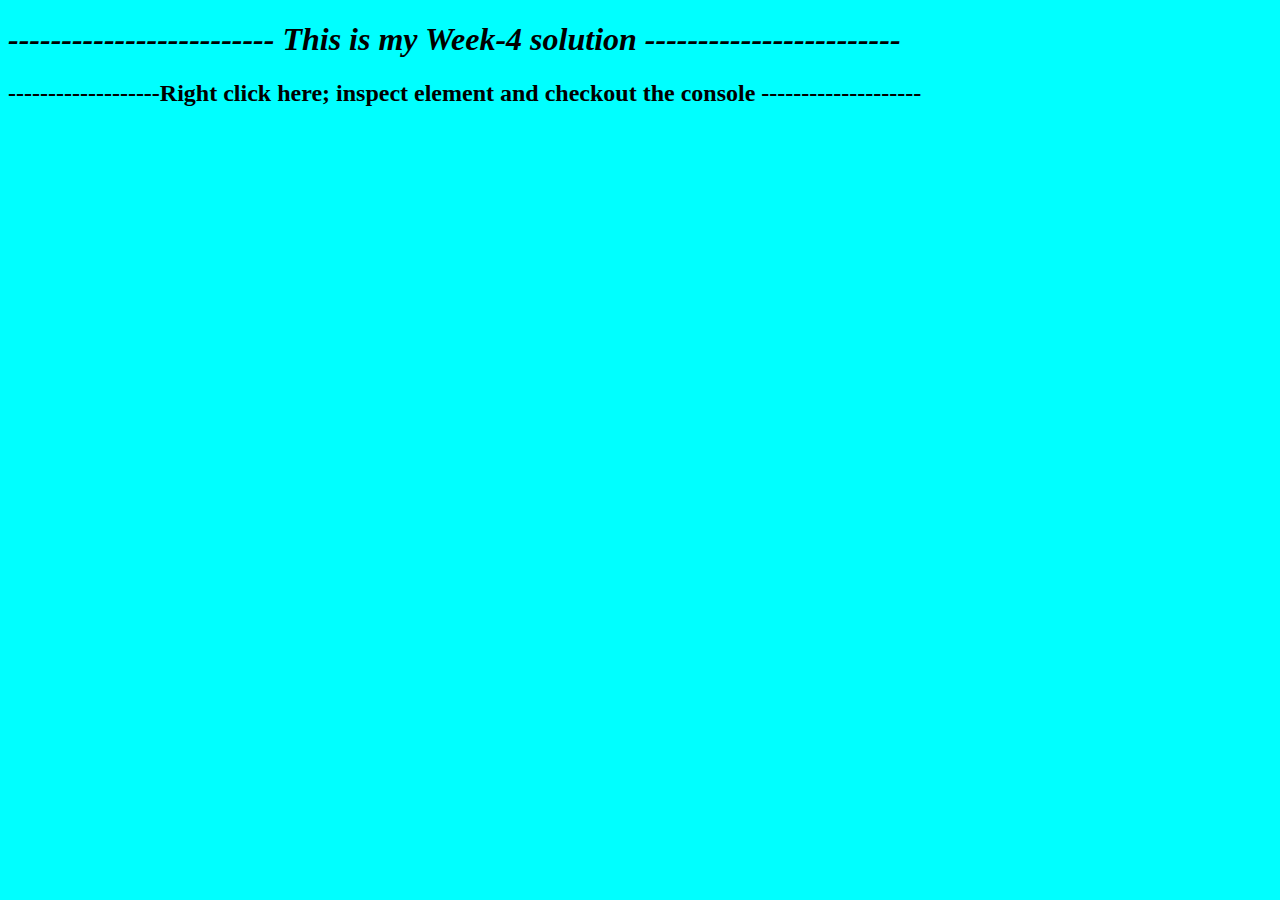
<file: Week 4/index.html>
<!DOCTYPE html>
<html>
<head>
  <meta charset="utf-8">
  <title>Module 4 Solution</title>
  <script src="SpeakHello.js"></script>
  <script src="SpeakGoodBye.js"></script>
  <script src="script.js"></script>
  <style>
  	h1{
  		font-style: italic;
  	}
  	h2{
  		font-family: fantasy;
  	}
    body {background-color: cyan;}
    h1,h2   {color: black;}
    
  </style>
</head>
<body background-color = "black">
  <h1>------------------------- This is my Week-4 solution ------------------------</h1>
  <h2>-------------------Right click here; inspect element and checkout the console --------------------</h2>
    
</body>
</html>
</file>
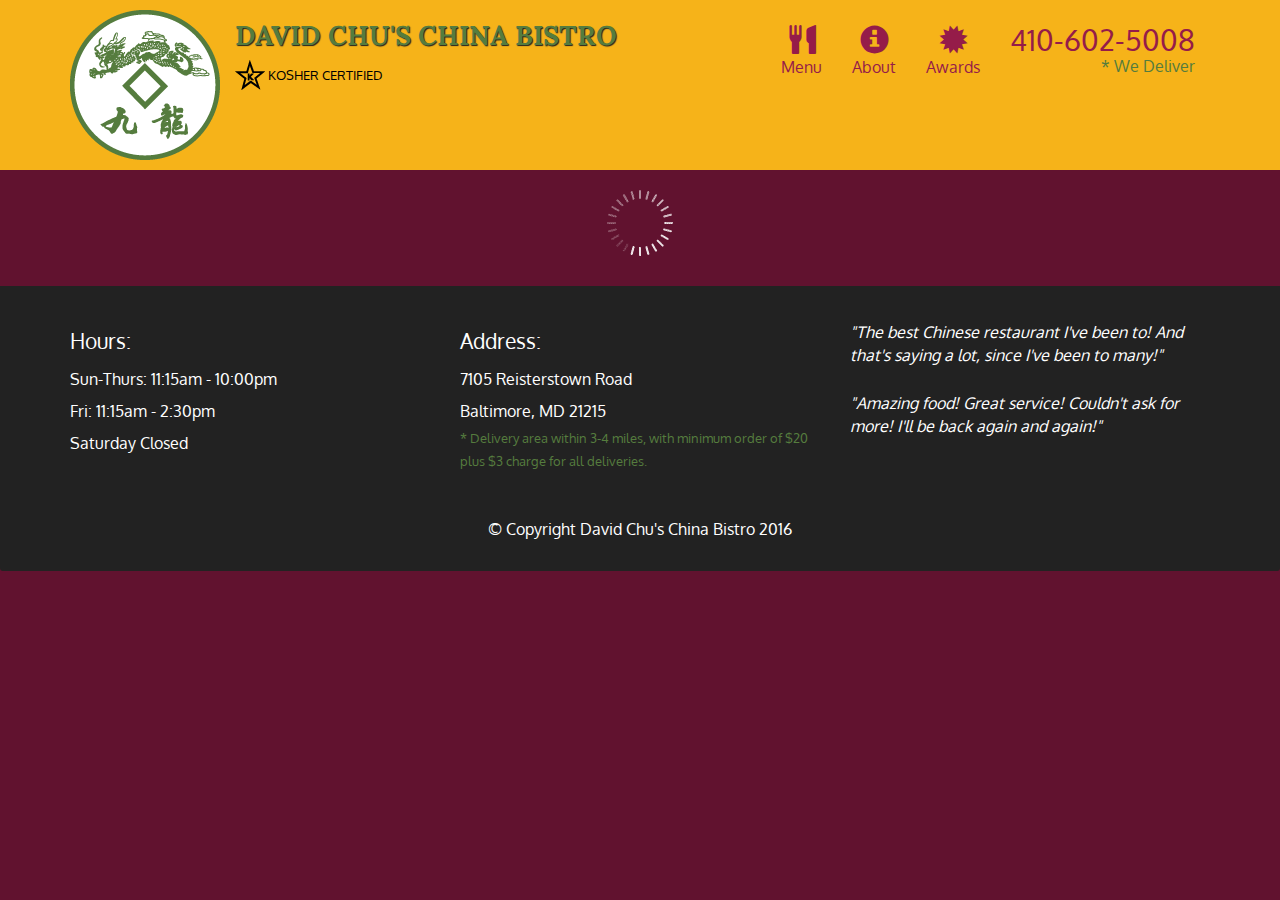
<file: Week 5/index.html>
<!doctype html>
<html lang="en">
  <head>
    <meta charset="utf-8">
    <meta http-equiv="X-UA-Compatible" content="IE=edge">
    <meta name="viewport" content="width=device-width, initial-scale=1">
    <title>David Chu's China Bistro</title>
    <link rel="stylesheet" href="css/bootstrap.min.css">
    <link rel="stylesheet" href="css/styles.css">
    <link href='https://fonts.googleapis.com/css?family=Oxygen:400,300,700' rel='stylesheet' type='text/css'>
    <link href='https://fonts.googleapis.com/css?family=Lora' rel='stylesheet' type='text/css'>
  </head>
<body>
  <header>
    <nav id="header-nav" class="navbar navbar-default">
      <div class="container">
        <div class="navbar-header">
          <a href="index.html" class="pull-left visible-md visible-lg">
            <div id="logo-img" alt="Logo image"></div>
          </a>

          <div class="navbar-brand">
            <a href="index.html"><h1>David Chu's China Bistro</h1></a>
            <p>
              <img src="images/star-k-logo.png" alt="Kosher certification">
              <span>Kosher Certified</span>
            </p>
          </div>

          <button id="navbarToggle" type="button" class="navbar-toggle collapsed" data-toggle="collapse" data-target="#collapsable-nav" aria-expanded="false">
            <span class="sr-only">Toggle navigation</span>
            <span class="icon-bar"></span>
            <span class="icon-bar"></span>
            <span class="icon-bar"></span>
          </button>
        </div>
        
        <div id="collapsable-nav" class="collapse navbar-collapse">
           <ul id="nav-list" class="nav navbar-nav navbar-right">
            <li id="navHomeButton" class="visible-xs active">
              <a href="index.html">
                <span class="glyphicon glyphicon-home"></span> Home</a>
            </li>
            <li id="navMenuButton">
              <a href="#" onclick="$dc.loadMenuCategories();">
                <span class="glyphicon glyphicon-cutlery"></span><br class="hidden-xs"> Menu</a>
            </li>
            <li>
              <a href="#">
                <span class="glyphicon glyphicon-info-sign"></span><br class="hidden-xs"> About</a>
            </li>
            <li>
              <a href="#">
                <span class="glyphicon glyphicon-certificate"></span><br class="hidden-xs"> Awards</a>
            </li>
            <li id="phone" class="hidden-xs">
              <a href="tel:410-602-5008">
                <span>410-602-5008</span></a><div>* We Deliver</div>
            </li>
          </ul><!-- #nav-list -->
        </div><!-- .collapse .navbar-collapse -->
      </div><!-- .container -->
    </nav><!-- #header-nav -->
  </header>

  <div id="call-btn" class="visible-xs">
    <a class="btn" href="tel:410-602-5008">
    <span class="glyphicon glyphicon-earphone"></span>
    410-602-5008
    </a>
  </div>
  <div id="xs-deliver" class="text-center visible-xs">* We Deliver</div>

  <div id="main-content" class="container"></div>

  <footer class="panel-footer">
    <div class="container">
      <div class="row">
        <section id="hours" class="col-sm-4">
          <span>Hours:</span><br>
          Sun-Thurs: 11:15am - 10:00pm<br>
          Fri: 11:15am - 2:30pm<br>
          Saturday Closed
          <hr class="visible-xs">
        </section>
        <section id="address" class="col-sm-4">
          <span>Address:</span><br>
          7105 Reisterstown Road<br>
          Baltimore, MD 21215
          <p>* Delivery area within 3-4 miles, with minimum order of $20 plus $3 charge for all deliveries.</p>
          <hr class="visible-xs">
        </section>
        <section id="testimonials" class="col-sm-4">
          <p>"The best Chinese restaurant I've been to! And that's saying a lot, since I've been to many!"</p>
          <p>"Amazing food! Great service! Couldn't ask for more! I'll be back again and again!"</p>
        </section>
      </div>
      <div class="text-center">&copy; Copyright David Chu's China Bistro 2016</div>
    </div>
  </footer>

  <!-- jQuery (Bootstrap JS plugins depend on it) -->
  <script src="js/jquery-2.1.4.min.js"></script>
  <script src="js/bootstrap.min.js"></script>
  <script src="js/ajax-utils.js"></script>
  <script src="js/script.js"></script>
</body>
</html>
</file>
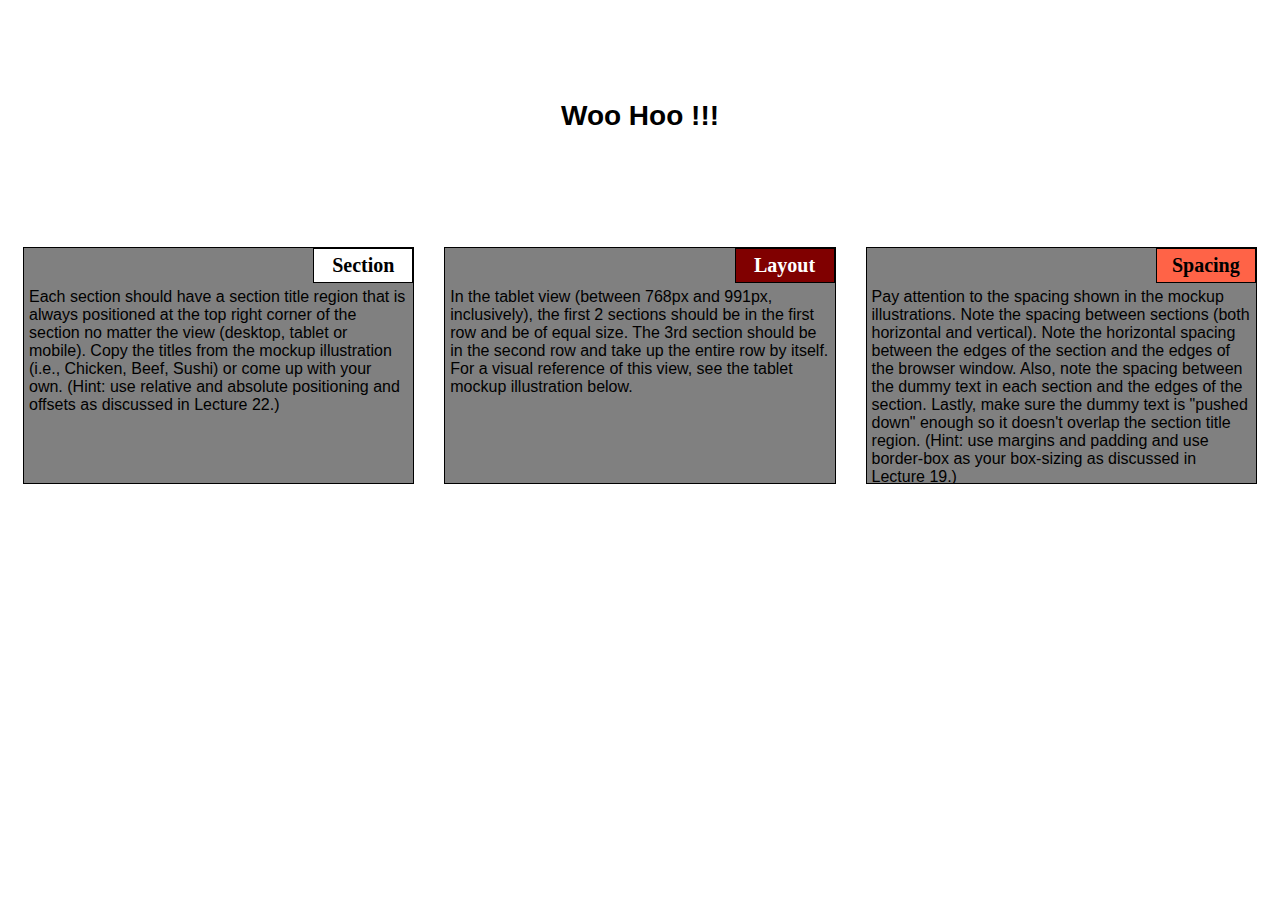
<file: Week 2/Module-2.html>
<!DOCTYPE html>
<html>
<head>
<meta charset="utf-8">
<title>module2-solution</title>
</head>
<style type="text/css">
	* {
		box-sizing: border-box;
	}
	body {
		background-color: white;
	}
	h1 {
		margin: 100px;
		text-align: center;
		font-family: Helvetica;
		font-weight: bold;
		font-size: 175%;
	}
	section {
		position: relative;
		padding: 15px;
		width: 100%;
	}
	p {
		position: relative;
		clear: right;
	}
	div {
		position: relative;
		background-color: gray;
		border: 1px solid black;
		width: 100%;
		margin-left: auto;
		margin-right: auto;
		margin-bottom: auto;
	}
	.sub1 {
		float: right;
		width: 100px;
		padding: 5px;
		margin: 0px;
		border: 1px solid black;
		text-align: center;
		font-size: 125%;
		font-weight: bold;
		background-color: white;
		
	}
	.sub2 {
		float: right;
		color: white;
		width: 100px;
		padding: 5px;
		margin: 0px;
		border: 1px solid black;
		text-align: center;
		font-size: 125%;
		font-weight: bold;
		background-color: maroon;
		
	}
	.sub3 {
		color: black;
		float: right;
		width: 100px;
		padding: 5px;
		margin: 0px;
		border: 1px solid black;
		text-align: center;
		font-size: 125%;
		font-weight: bold;
		background-color: tomato;
		
	}
	.content {
		padding: 5px;
		border: none;
		background-color: gray;
		font-family: Helvetica;
		color: black;
		margin: 0px;
		height: 200px;
		overflow: auto;
	}
	
	.row {
		width: 90%;
	}
	
	/*desktop version*/
	@media (min-width: 992px){
		.column-lg-4 {
			float: left;
			width: 33.33%;
		}
	}
	/*tablet version*/
	@media (min-width: 768px) and (max-width: 991px){
		.colmn-md-6 {
			float: left;
			width: 50%;
			margin-left: auto;
			margin-right: auto;
		}
		.colmn-md-12 {
			float: left;
			width: 100%;
			margin-left: auto;
			margin-right: auto;
		}
	}
	/*mobile version*/
	@media (max-width: 767px){
		.colmn-sm-12 {
			float: left;
			width: 100%;
		}
	}

</style>
<body >

<h1>Woo Hoo !!!</h1>
	<section class="column-lg-4 colmn-md-6 colmn-sm-12">
		<div>
			<p class="sub1">Section</p>
			<p class="content">
			 Each section should have a section title region that is always positioned at the top right corner of the section no matter the view (desktop, tablet or mobile). Copy the titles from the mockup illustration (i.e., Chicken, Beef, Sushi) or come up with your own. (Hint: use relative and absolute positioning and offsets as discussed in Lecture 22.)
			</p>
		</div>
	</section>
	<section class="column-lg-4 colmn-md-6 colmn-sm-12">
		<div>
			<p class="sub2">Layout</p>
			<p class="content">In the tablet view (between 768px and 991px, inclusively), the first 2 sections should be in the first row and be of equal size. The 3rd section should be in the second row and take up the entire row by itself. For a visual reference of this view, see the tablet mockup illustration below.</p>
		</div>
	</section>
	<section class="column-lg-4 colmn-md-12 colmn-sm-12">
	<div>
		<p class="sub3">Spacing</p>
			<p class="content">Pay attention to the spacing shown in the mockup illustrations. Note the spacing between sections (both horizontal and vertical). Note the horizontal spacing between the edges of the section and the edges of the browser window. Also, note the spacing between the dummy text in each section and the edges of the section. Lastly, make sure the dummy text is "pushed down" enough so it doesn't overlap the section title region. (Hint: use margins and padding and use border-box as your box-sizing as discussed in Lecture 19.)</p>
	</div>
</body>
</html>
</file>
<file: Week 5/css/styles.css>
body {
  font-size: 16px;
  color: #fff;
  background-color: #61122f;
  font-family: 'Oxygen', sans-serif;
}

/** HEADER **/
#header-nav {
  background-color: #f6b319;
  border-radius: 0;
  border: 0;
}

#logo-img {
  background: url('../images/restaurant-logo_large.png') no-repeat;
  width: 150px;
  height: 150px;
  margin: 10px 15px 10px 0;
}

.navbar-brand {
  padding-top: 25px;
}
.navbar-brand h1 { /* Restaurant name */
  font-family: 'Lora', serif;
  color: #557c3e;
  font-size: 1.5em;
  text-transform: uppercase;
  font-weight: bold;
  text-shadow: 1px 1px 1px #222;
  margin-top: 0;
  margin-bottom: 0;
  line-height: .75;
}
.navbar-brand a:hover, .navbar-brand a:focus {
  text-decoration: none;
}
.navbar-brand p { /* Kosher cert */
  color: #000;
  text-transform: uppercase;
  font-size: .7em;
  margin-top: 15px;
}
.navbar-brand p span { /* Star-K */
  vertical-align: middle;
}

#nav-list {
  margin-top: 10px;
}
#nav-list a {
  color: #951C49;
  text-align: center;
}
#nav-list a:hover {
  background: #E7E7E7;
}
#nav-list a span {
  font-size: 1.8em;
}

#phone {
  margin-top: 5px;
}
#phone a { /* Phone number */
  text-align: right;
  padding-bottom: 0;
}
#phone div { /* We Deliver */
  color: #557c3e;
  text-align: right;
  padding-right: 15px;
}

.navbar-header button.navbar-toggle, .navbar-header .icon-bar {
  border: 1px solid #61122f;
}
.navbar-header button.navbar-toggle {
  clear: both;
  margin-top: -30px;
}
/* END HEADER */

/* FOOTER */
.panel-footer {
  margin-top: 30px;
  padding-top: 35px;
  padding-bottom: 30px;
  background-color: #222;
  border-top: 0;
}
.panel-footer div.row {
  margin-bottom: 35px;
}
#hours, #address {
  line-height: 2;
}
#hours > span, #address > span {
  font-size: 1.3em;
}
#address p {
  color: #557c3e;
  font-size: .8em;
  line-height: 1.8;
}
#testimonials {
  font-style: italic;
}
#testimonials p:nth-child(2) {
  margin-top: 25px;
}
/* END FOOTER */



/* HOME PAGE */
.container .jumbotron {
  box-shadow: 0 0 50px #3F0C1F;
  border: 2px solid #3F0C1F;
}

#menu-tile, #specials-tile, #map-tile {
  height: 250px;
  width: 100%;
  margin-bottom: 15px;
  position: relative;
  border: 2px solid #3F0C1F;
  overflow: hidden;
}
#menu-tile:hover, #specials-tile:hover, #map-tile:hover {
  box-shadow: 0 1px 5px 1px #cccccc;
}
#menu-tile {
  background: url('../images/menu-tile.jpg') no-repeat;
  background-position: center;
}
#specials-tile {
  background: url('../images/specials-tile.jpg') no-repeat;
  background-position: center;
}
#menu-tile span, #specials-tile span, #map-tile span {
  position: absolute;
  bottom: 0;
  right: 0;
  width: 100%;
  text-align: center;
  font-size: 1.6em;
  text-transform: uppercase;
  background-color: #000;
  color: #fff;
  opacity: .8;
}
/* END HOME PAGE */

/* MENU CATEGORIES PAGE */
.category-tile { 
  position: relative;
  border: 2px solid #3F0C1F;
  overflow: hidden;
  width: 200px;
  height: 200px;
  margin: 0 auto 15px;
}
.category-tile span {
  position: absolute;
  bottom: 0;
  right: 0;
  width: 100%;
  text-align: center;
  font-size: 1.2em;
  text-transform: uppercase;
  background-color: #000;
  color: #fff;
  opacity: .8;
}
.category-tile:hover {
  box-shadow: 0 1px 5px 1px #cccccc;
}

#menu-categories-title + div {
  margin-bottom: 50px;
}
/* END MENU CATEGORIES PAGE */

/* SINGLE CATEGORY PAGE */
.menu-item-tile {
  margin-bottom: 25px;
}
.menu-item-tile hr {
  width: 80%;
}
.menu-item-tile .menu-item-price {
  font-size: 1.1em;
  text-align: right;
  margin-top: -15px;
  margin-right: -15px;
}
.menu-item-tile .menu-item-price span {
  font-size: .6em;
}
.menu-item-photo {
  position: relative;
  border: 2px solid #3F0C1F; 
  overflow: hidden;
  padding: 0;
  margin-right: -15px;
  margin-left: auto;
  margin-bottom: 20px;
  max-width: 250px;
}
.menu-item-photo div {
  position: absolute;
  bottom: 0;
  right: 0;
  width: 80px;
  background-color: #557c3e;
  text-align: center;
}
.menu-item-description {
  padding-right: 30px;
}
h3.menu-item-title {
  margin: 0 0 10px;
}
.menu-item-details {
  font-size: .9em;
  font-style: italic;
}
/* END SINGLE CATEGORY PAGE */


/********** Large devices only **********/
@media (min-width: 1200px) {
  .container .jumbotron {
    background: url('../images/jumbotron_1200.jpg') no-repeat;
    height: 675px;
  }
}

/********** Medium devices only **********/
@media (min-width: 992px) and (max-width: 1199px) {
  /* Header */
  #logo-img {
    background: url('../images/restaurant-logo_medium.png') no-repeat;
    width: 100px;
    height: 100px;
    margin: 5px 5px 5px 0;
  }
  /* End Header */

  /* Home Page */
  .container .jumbotron {
    background: url('../images/jumbotron_992.jpg') no-repeat;
    height: 558px;
  }
  /* End Home Page */
}

/********** Small devices only **********/
@media (min-width: 768px) and (max-width: 991px) {
  /* Home Page */
  .container .jumbotron {
    background: url('../images/jumbotron_768.jpg') no-repeat;
    height: 432px;
  }
  /* End Home Page */
}

/********** Extra small devices only **********/
@media (max-width: 767px) {
  /* Header */
  .navbar-brand {
    padding-top: 10px;
    height: 80px;
  }
  .navbar-brand h1 { /* Restaurant name */
    padding-top: 10px;
    font-size: 5vw; /* 1vw = 1% of viewport width */
  }
  .navbar-brand p { /* Kosher cert */
    font-size: .6em;
    margin-top: 12px;
  }
  .navbar-brand p img { /* Star-K */
    height: 20px;
  }

  #collapsable-nav a { /* Collapsed nav menu text */
    font-size: 1.2em;
  }
  #collapsable-nav a span { /* Collapsed nav menu glyph */
    font-size: 1em;
    margin-right: 5px;
  }

  #call-btn > a {
    font-size: 1.5em;
    display: block;
    margin: 0 20px;
    padding: 10px;
    border: 2px solid #fff;
    background-color: #f6b319;
    color: #951c49;
  }
  #xs-deliver {
    margin-top: 5px;
    font-size: .7em;
    letter-spacing: .1em;
    text-transform: uppercase;
  }
  /* End Header */

  /* Footer */
  .panel-footer section {
    margin-bottom: 30px;
    text-align: center;
  }
  .panel-footer section:nth-child(3) {
    margin-bottom: 0; /* margin already exists on the whole row */
  }
  .panel-footer section hr {
    width: 50%;
  }
  /* End Footer */

  /* Home Page */
  .container .jumbotron {
    margin-top: 30px;
    padding: 0;
  }
  #menu-tile, #specials-tile {
    width: 360px;
    margin: 0 auto 15px;
  }

  .menu-item-photo {
    margin-right: auto;
  }
  .menu-item-tile .menu-item-price {
    text-align: center;
  }
  .menu-item-description {
    text-align: center;;
  }
}


/********** Super extra small devices Only :-) (e.g., iPhone 4) **********/
@media (max-width: 479px) {
  /* Header */
  .navbar-brand h1 { /* Restaurant name */
    padding-top: 5px;
    font-size: 6vw;
  }
  /* End Header */
  
  /* Home page */
  #menu-tile, #specials-tile {
    width: 280px;
    margin: 0 auto 15px;
  }

  .col-xxs-12 {
    position: relative;
    min-height: 1px;
    padding-right: 15px;
    padding-left: 15px;
    float: left;
    width: 100%;
  }
}
</file>
